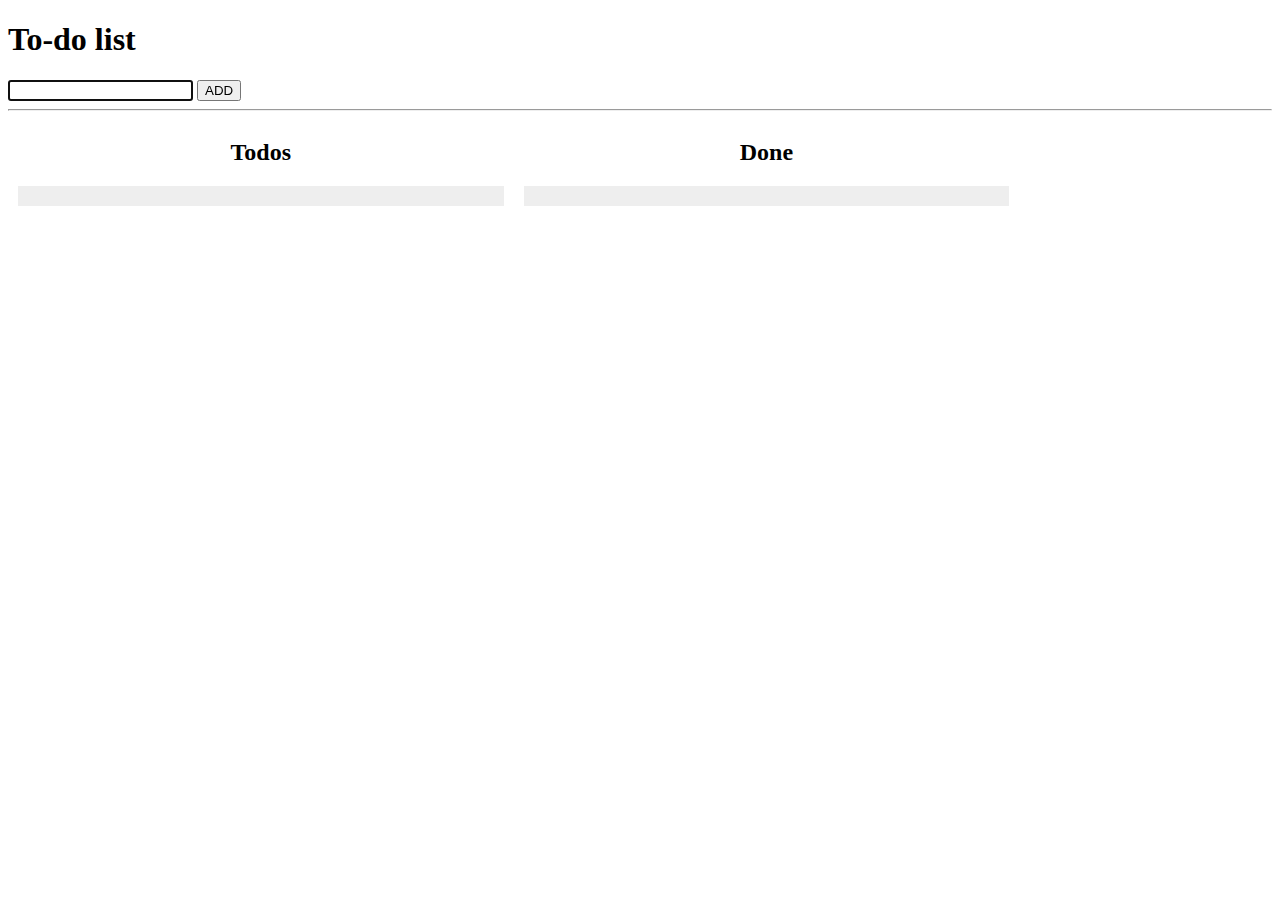
<file: web_training/ToDoListDojo1/index.html>
<!DOCTYPE html>
<html lang="en">
<head>
    <meta charset="UTF-8">
    <title>ToDo Kata</title>
    <style>
        ul {
            list-style: none;
            padding: 10px;
            margin: 10px;
            background-color: #eee;
            text-align: left;
        }

        .list {
            float: left;
            width: 40%;
            text-align: center;
        }
    </style>
</head>
<body>
<h1>To-do list</h1>
<input type="text" id="todoInput">
<button id="addBtn">ADD</button>
<hr/>
<div class="list">
    <h2>Todos</h2>
    <ul id="todo"></ul>
</div>

<div class="list">
    <h2>Done</h2>
    <ul id="done"></ul>
</div>

<script>
    (function () {
        var input = document.getElementById('todoInput');
        var addBtn = document.getElementById('addBtn');

        var lists = {
            todo: document.getElementById('todo'),
            done: document.getElementById('done')
        };

        var i = 0;

        var makeTodoHtml = function (todoString, onCheck) {
            var element = document.createElement('li');
            var checkbox = document.createElement("input");
            checkbox.type = 'checkbox';
            checkbox.addEventListener('click', onCheck);
            var label = document.createElement('span');
            element.id = i++;
            label.textContent = "Id:" + element.id + " " + todoString;


            element.appendChild(checkbox);
            element.appendChild(label);


            return element;
        };

        var onTodoCheck = function (event) {
            var todoItem = event.target.parentElement;
            var currentList = todoItem.parentElement.id;
            var targetList = currentList == 'todo' ? 'done' : 'todo';

            event.target.checked = false;
            lists[targetList].appendChild(todoItem);
        };

        var addBtnClick = function (event) {
            var todoString = input.value.trim();


            if(todoString.length > 0){
                lists.todo.appendChild(makeTodoHtml(todoString, onTodoCheck));
                input.value = '';
                input.focus();
            }
        };

        var inputEnter = function (event) {
            var code = event.keyCode;
            if(code === 13)
            {
                addBtnClick();
            }
        };

        addBtn.addEventListener('click', addBtnClick);
        input.addEventListener('keyup', inputEnter);
        input.focus();
    })();
</script>

</body>
</html>
</file>
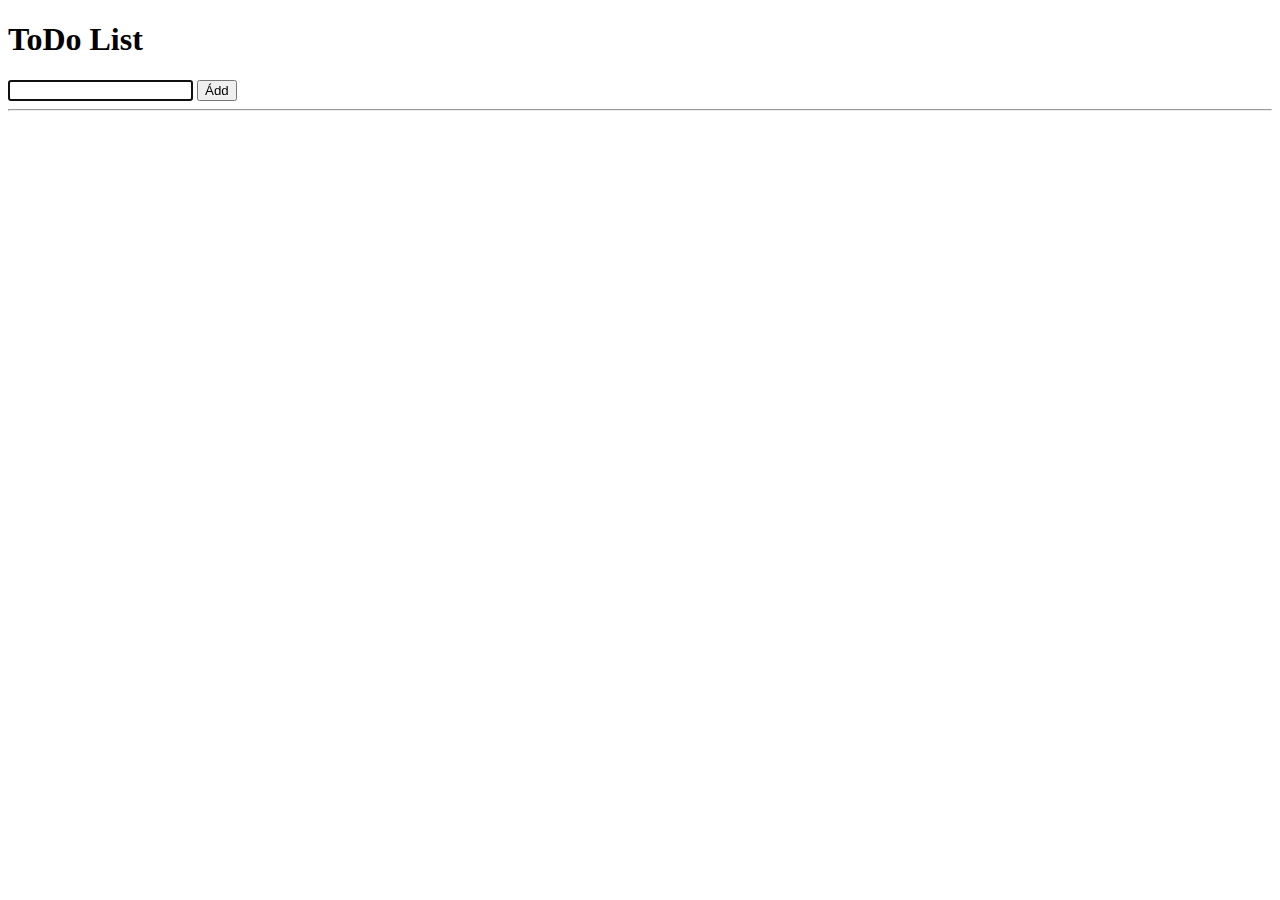
<file: web_training/ToDoListDojo2/index.html>
<!DOCTYPE html>
<html lang="en">
<head>
    <meta charset="UTF-8">
    <title>ToDo Páge</title>
    <link rel="stylesheet" href="style.css">
</head>
<body>
    <h1>ToDo List</h1>
    <input type="text" id="todoInput" />
    <button id="addBtn">Ádd</button>
    <hr/>
    <ul id="todos">
    </ul>
    <script src="todo.js"></script>
</body>
</html>
</file>
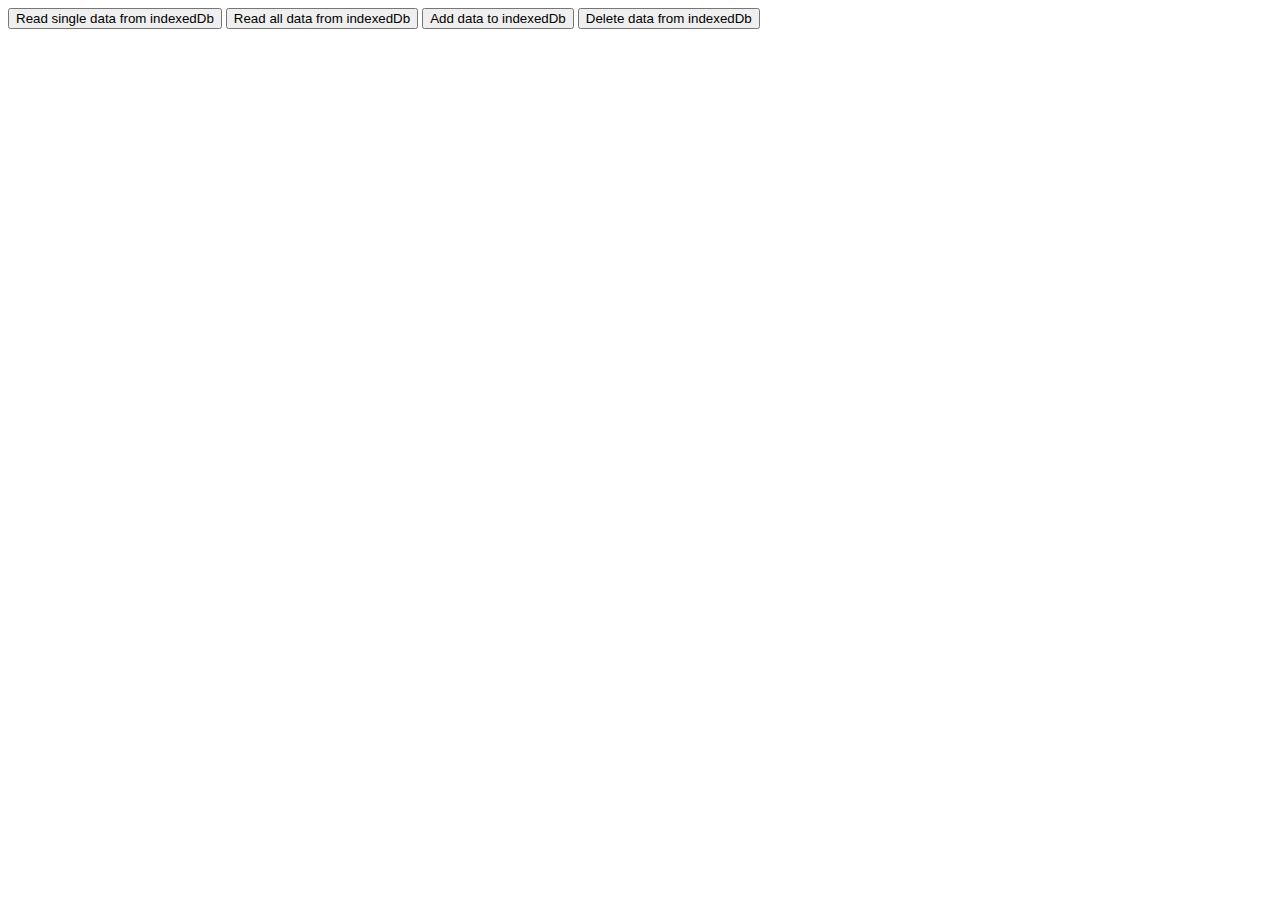
<file: web_training/indexedDb.html>
<!DOCTYPE html>
<head>
    <meta http-equiv="Content-Type" content="text/html; charset=utf-8" />
    <title>IndexedDb Demo | onlyWebPro.com</title>
    <script type="text/javascript">
        //prefixes of implementation that we want to test
        window.indexedDB = window.indexedDB || window.mozIndexedDB || window.webkitIndexedDB || window.msIndexedDB;

        //prefixes of window.IDB objects
        window.IDBTransaction = window.IDBTransaction || window.webkitIDBTransaction || window.msIDBTransaction;
        window.IDBKeyRange = window.IDBKeyRange || window.webkitIDBKeyRange || window.msIDBKeyRange

        if (!window.indexedDB) {
            window.alert("Your browser doesn't support a stable version of IndexedDB.")
        }

        const customerData = [
            { id: "00-01", name: "Bill", age: 35, email: "bill@company.com" },
            { id: "00-02", name: "Donna", age: 32, email: "donna@home.org" },
            { id: "00-05", password:"anyád" }
        ];


        var db;
        var request = window.indexedDB.open("newDatabase", 1);

        request.onerror = function(event) {
            console.log("error: ");
        };

        request.onsuccess = function(event) {
            db = request.result;
            console.log("success: "+ db);
        };

        request.onupgradeneeded = function(event) {
            var db = event.target.result;
            var objectStore = db.createObjectStore("customers", {keyPath: "id"});
            for (var i in customerData) {
                objectStore.add(customerData[i]);
            }
        }

        function read() {
            var transaction = db.transaction(["customers"]);
            var objectStore = transaction.objectStore("customers");
            var request = objectStore.get("00-03");
            request.onerror = function(event) {
                alert("Unable to retrieve daa from database!");
            };
            request.onsuccess = function(event) {
                // Do something with the request.result!
                if(request.result) {
                    alert("Name: " + request.result.name + ", Age: " + request.result.age + ", Email: " + request.result.email);
                } else {
                    alert("Kenny couldn't be found in your database!");
                }
            };
        }

        function readAll() {
            var objectStore = db.transaction("customers").objectStore("customers");

            objectStore.openCursor().onsuccess = function(event) {
                var cursor = event.target.result;
                if (cursor) {
                    alert("Name for id " + cursor.key + " is " + cursor.value.name + ", Age: " + cursor.value.age + ", Email: " + cursor.value.email);
                    cursor.continue();
                }
                else {
                    alert("No more entries!");
                }
            };
        }

        function add() {
            var request = db.transaction(["customers"], "readwrite")
                    .objectStore("customers")
                    //.add({ id: "00-03", name: "Mate", age: 19, email: "kenny@planet.org" });
                    .add({ id: "00-03", name: "Mate", password:"fasz" });

            request.onsuccess = function(event) {
                alert("Kenny has been added to your database.");
            };

            request.onerror = function(event) {
                alert("Unable to add data\r\nKenny is aready exist in your database! ");
            }

        }

        function remove() {

            var request = db.transaction(["customers"], "readwrite")
                    .objectStore("customers")
                    .delete("00-03");
            request.onsuccess = function(event) {
                alert("Kenny's entry has been removed from your database.");
            };
        }

    </script>
</head>

<body>
<button onclick="read()">Read single data from indexedDb</button>
<button onclick="readAll()">Read all data from indexedDb</button>
<button onclick="add()">Add data to indexedDb</button>
<button onclick="remove()">Delete data from indexedDb</button>
</body>
</html>
</file>
<file: web_training/ToDoListDojo2/style.css>
.todoUl {
    list-style: none;
    text-transform: uppercase;
    color: whitesmoke;
    padding: 6px;
    background-color: antiquewhite;
}

.todoLi {
    margin: 5px;
    background-color: cadetblue;
    padding: 10px;
}

.todoLi:hover{
    background-color: aqua;
}

.todoLi.done {
    text-decoration: line-through;
    background-color: red;
}
</file>
